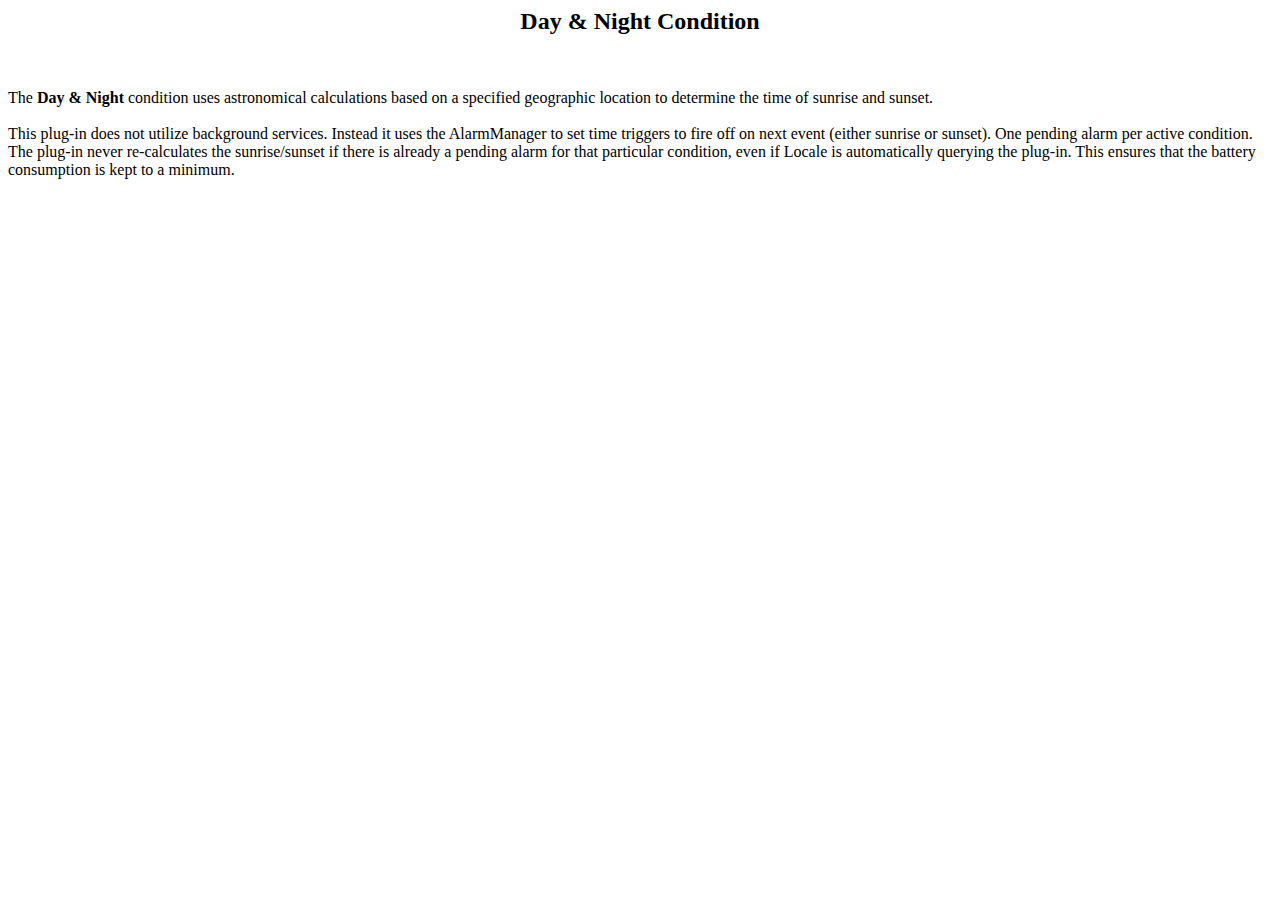
<file: locale/daynight_help.html>
<html>
<head>
<title>Day &amp; Night - Locale Condition plug-in</title>
</head>
<body>
	<p>
	<center><h2><font face="Verdana, Tahoma">Day &amp; Night Condition</font></h2></center>
	<br/>
	</p>
	<p><font face="Verdana, Tahoma">
	The <strong>Day &amp; Night</strong> condition uses astronomical calculations based on a specified geographic location to determine the time of sunrise and sunset.
	<br/><br/>
	This plug-in does not utilize background services. Instead it uses the AlarmManager to set time triggers to fire off on next event (either sunrise or sunset). One pending alarm per active condition. The plug-in never re-calculates the sunrise/sunset if there is already a pending alarm for that particular condition, even if Locale is automatically querying the plug-in. This ensures that the battery consumption is kept to a minimum.
	</font>
	</p>
</body>
</html>
</file>
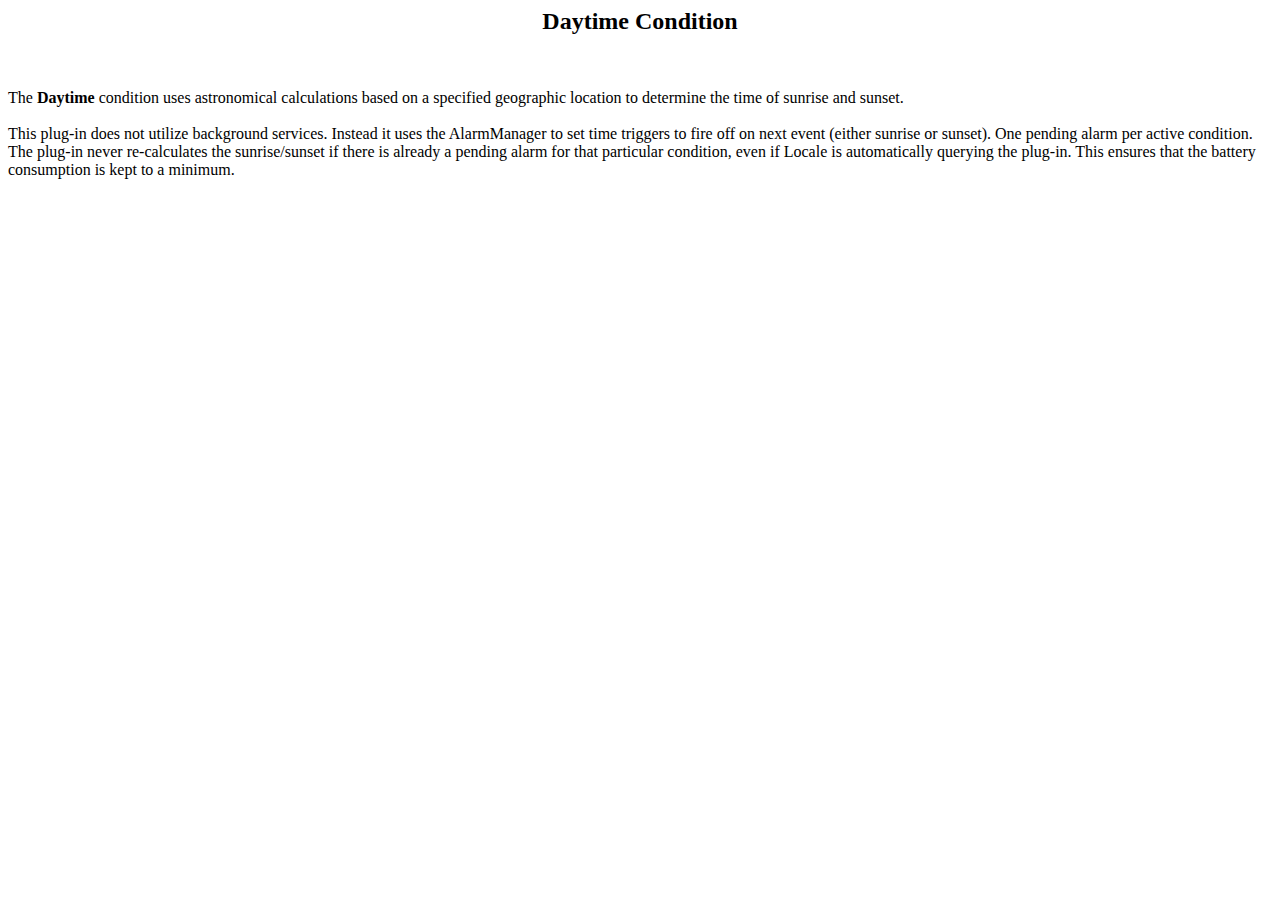
<file: locale/daytime_help.html>
<html>
<head>
<title>Daytime - Locale Condition plug-in</title>
</head>
<body>
	<p>
	<center><h2><font face="Verdana, Tahoma">Daytime Condition</font></h2></center>
	<br/>
	</p>
	<p><font face="Verdana, Tahoma">
	The <strong>Daytime</strong> condition uses astronomical calculations based on a specified geographic location to determine the time of sunrise and sunset.
	<br/><br/>
	This plug-in does not utilize background services. Instead it uses the AlarmManager to set time triggers to fire off on next event (either sunrise or sunset). One pending alarm per active condition. The plug-in never re-calculates the sunrise/sunset if there is already a pending alarm for that particular condition, even if Locale is automatically querying the plug-in. This ensures that the battery consumption is kept to a minimum.
	</font>
	</p>
</body>
</html>
</file>
